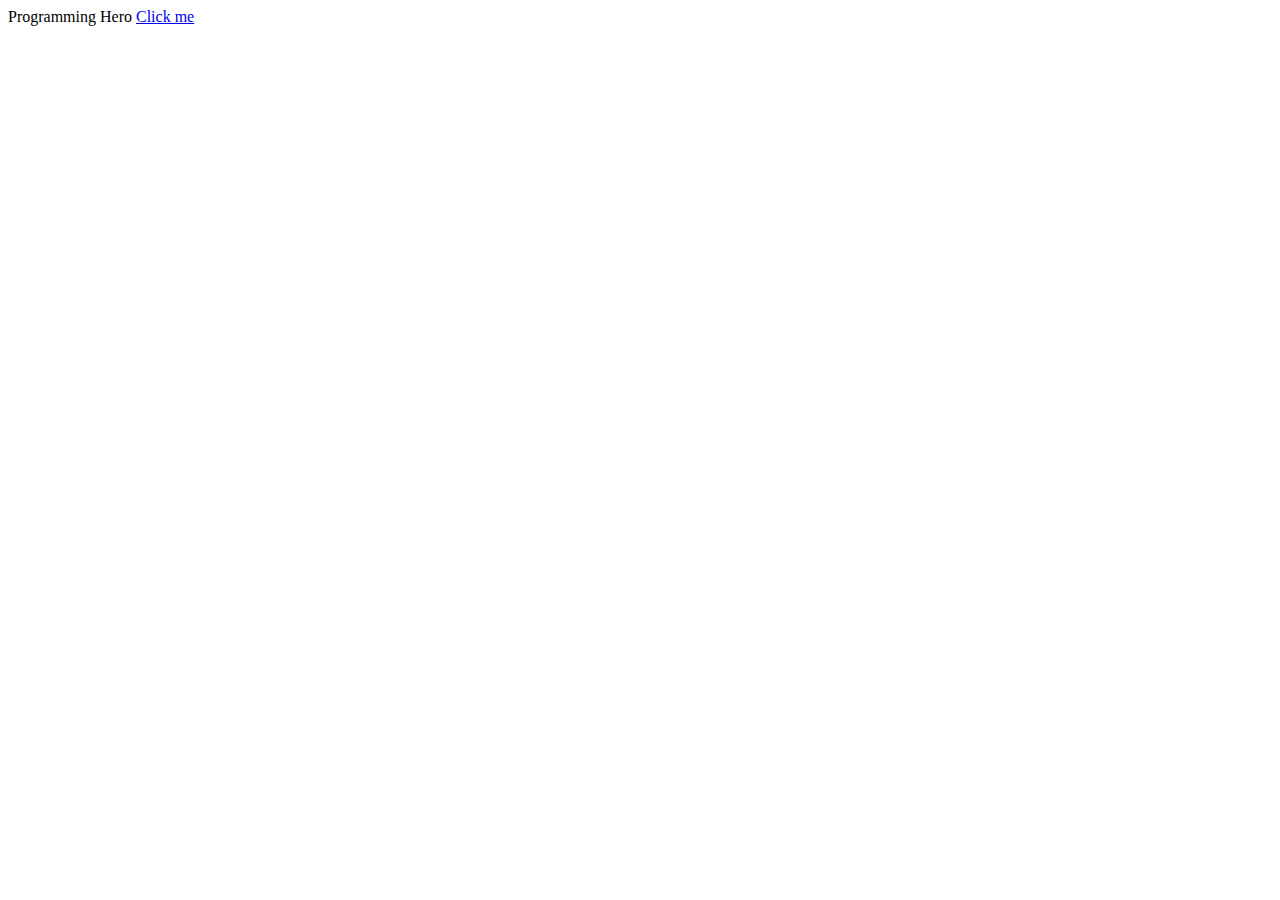
<file: text.html>
<!DOCTYPE html>
<html lang="en">
<head>
    <meta charset="UTF-8">
    <meta name="viewport" content="width=device-width, initial-scale=1.0">
    <title>Document</title>
</head>
<body id="container">
    <spanp id="name">Programming Hero</span>

        <a href="https://example.com" id="myLink">Click me</a>

<script>
  const link = document.getElementById("myLink");

  link.addEventListener("click", function(event) {
    event.preventDefault();  // This stops the default navigation
    alert("Default behavior prevented!");
  });

const nameOfOrganization = document.getElementById("name").innerText;
// var container = document.getElementById('container');
// container.innerHTML = '';
console.log(nameOfOrganization);
</script>
</body>
</html>
</file>
